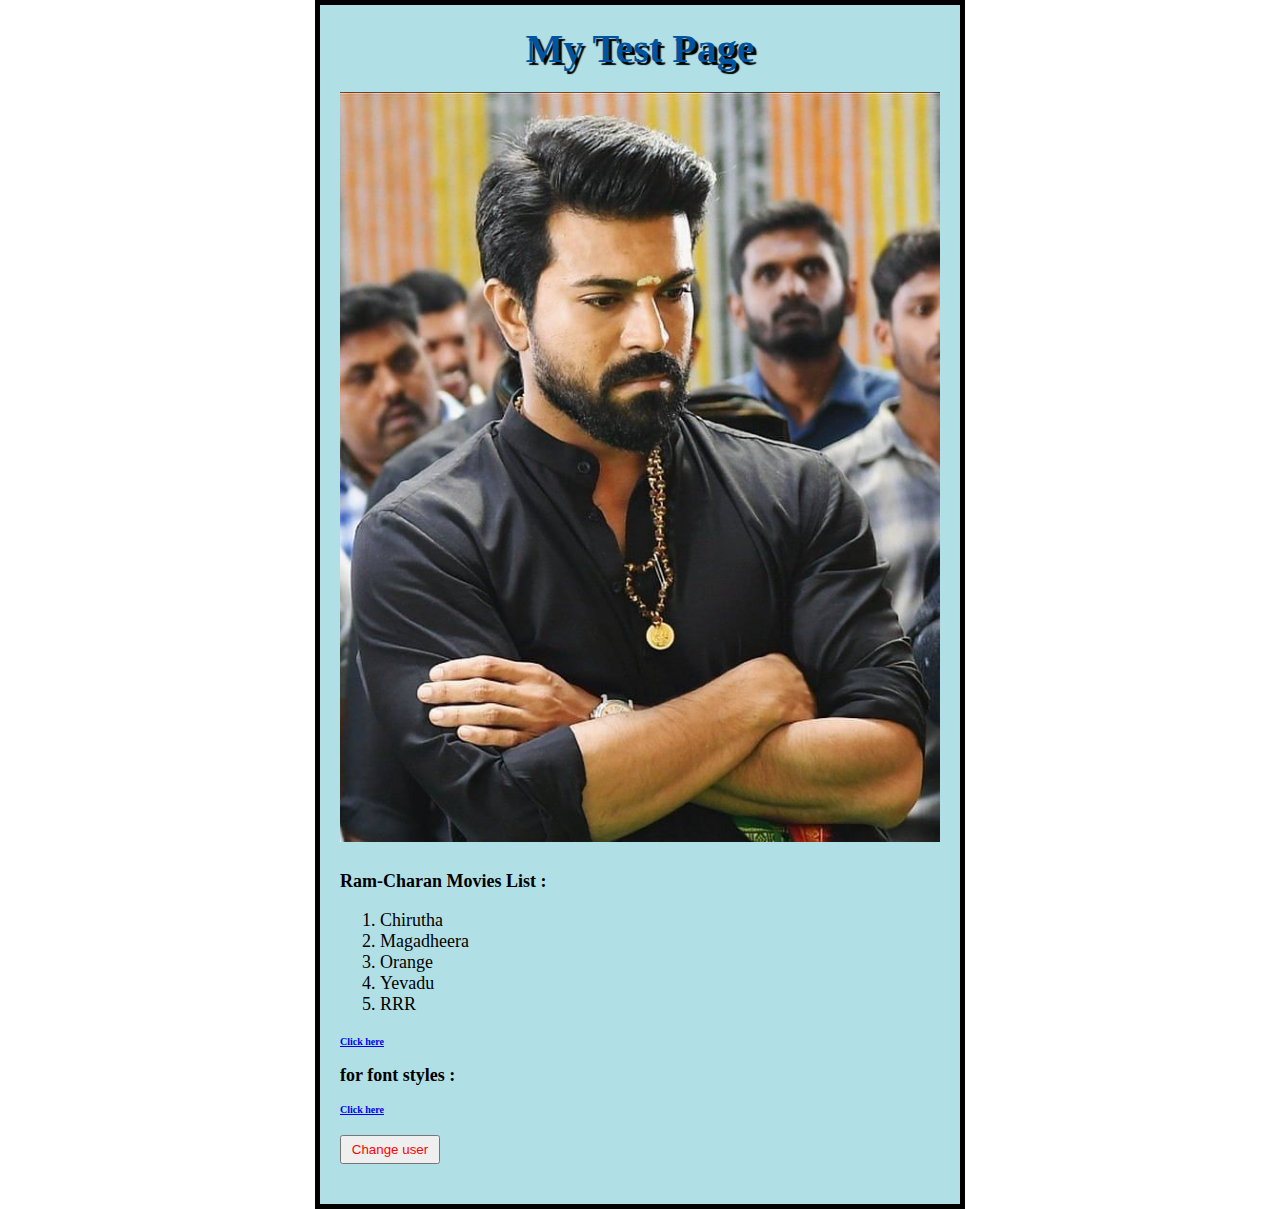
<file: index1.html>
<!Doctype>
<html>
<head>
    <meta charset="utf-8">
	<title>My Test Page</title>
    <link href="style.css" rel="stylesheet">
	<link href="https://fonts.googleapis.com/css?family=Open+Sans" rel="stylesheet"> 
</head>
<body>
<h1>My Test Page</h1>
<img src="ram-charan.jpg" alt="friends-rrr.jpg"> <br>
<p id="my-para"><strong>Ram-Charan Movies List :</strong></p>
<ol>
  <li>Chirutha</li>
  <li>Magadheera</li>
  <li>Orange</li>
  <li>Yevadu</li>
  <li>RRR</li>
</ol><br>

<a href="https://hamaraphotos.com/yami_gautam_7122_2000.html"><strong>Click here</strong></a><br> 
<p><strong>for font styles : </strong></p>
<a href="https://fonts.google.com/"><strong>Click here</strong></a><br>

<button>Change user</button>

<script src="main.js"></script>
</body>
</html>
</file>
<file: style.css>
html {
  background-color: white;
  font-size : 10px;
  font-style: "My Soul" 
}
h1 {
  margin: 0;
  padding: 20px 0;
  color: #00539F;
  text-shadow: 3px 3px 1px black;
  font-size: 40px;
  text-align: center;
}

p, li {
  font-size: 18px;
  /*line-height: 2px; */
  letter-spacing: 0px; 
}


a:hover{
	color: red;
	/* height: 1000px;
	width : 300px; */ not working
}

body {
  width: 600px;
  margin: 0 auto;
  background-color: powderblue;
  padding: 0 20px 20px 20px;
  border: 5px solid black;
}

img[src]{
	height : 750;
	width :600;
	display: block;
  margin: 0 auto;
	
}
button{
	padding : 5px;
	width : 100px;
	margin: 20 auto;
	color : red;
	font-style : "Roboto";
}
</file>
